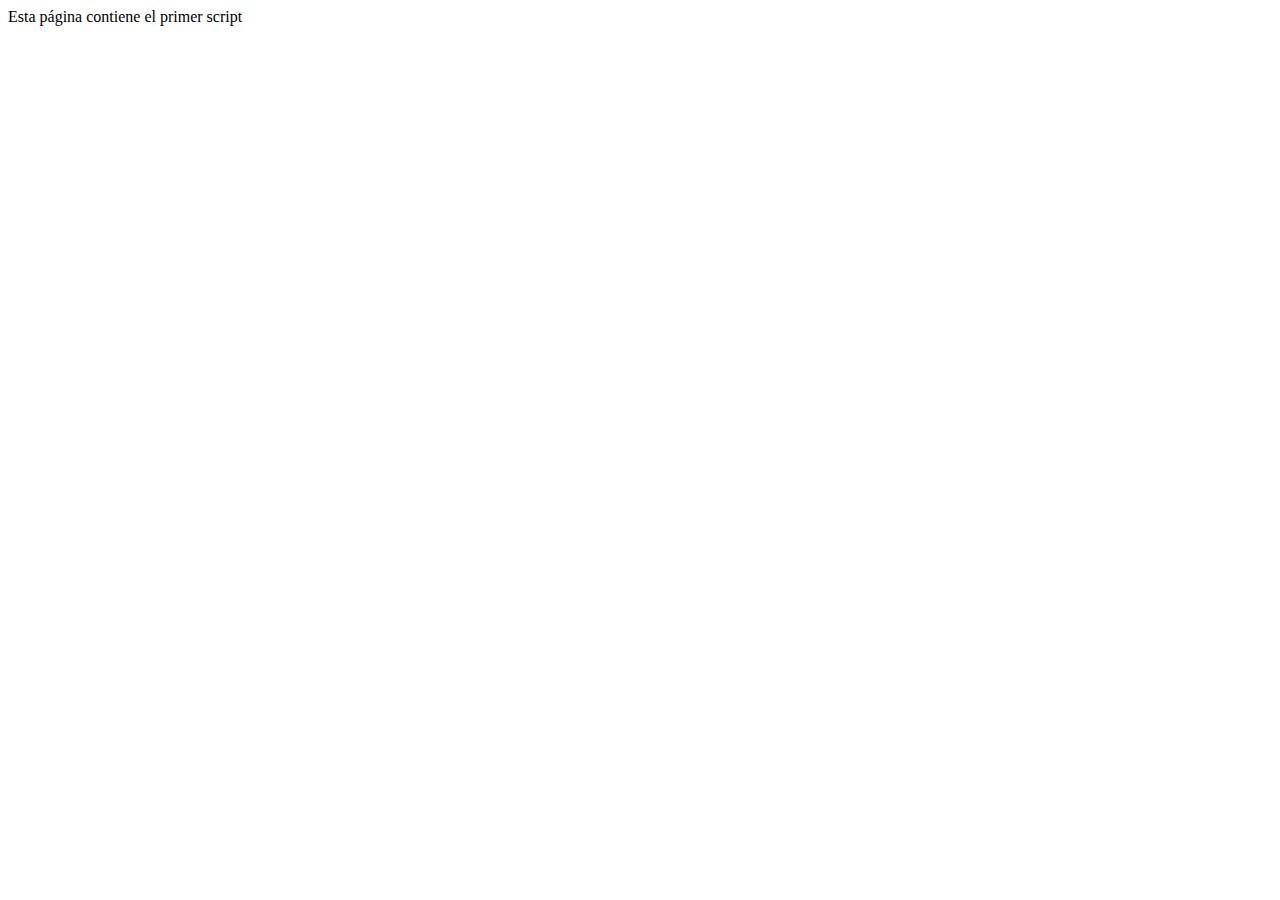
<file: 11/index.html>
<html xmlns="http://www.3.org/1999/xhtml">
    <head>
        <meta charset="UTF-8"/>  
        <script src="js/codigo.js" > </script>
        <title>El primer script</title>
    </head>
    <body>
        <p>Esta página contiene el primer script</p>   
        <noscript>
            <p>La página que estás viendo requiere para su funcionamiento el uso de JavaScript.
          Si lo has deshabilitado intencionadamente, por favor vuelve a activarlo.</p>
        </noscript>
    </body>
</html>
</file>
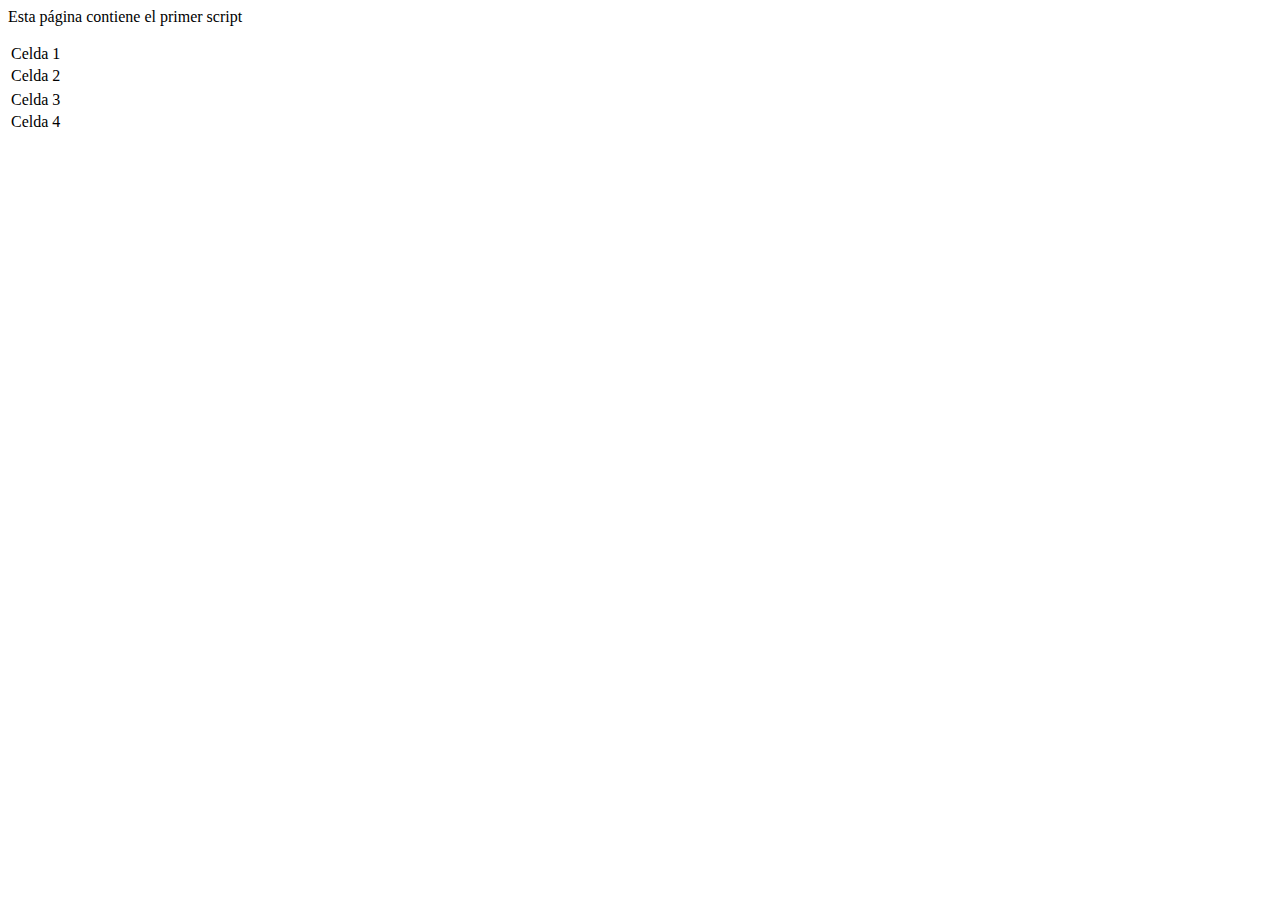
<file: 13/index.html>
<html xmlns="http://www.3.org/1999/xhtml">
    <head>
        <meta charset="UTF-8"/>  
        <script src="js/codigo.js" > </script>
        <title>El primer script</title>
    </head>
    <body>
        <p onclick="avisoparrafo()">Esta página contiene el primer script</p>
        <table >
            <tr>
              <td><p onclick="avisoparrafo()">Celda 1</p></td>
            </tr>
            <tr>
              <td><p onclick="avisoparrafo()">Celda 2</p></td>
            </tr>
          </table>

            <table >
            <tr>
              <td><p onclick="avisoparrafo2()">Celda 3</p></td>
            </tr>
            <tr>
              <td><p onclick="avisoparrafo2()">Celda 4</p></td>
            </tr>
          </table>     

            <noscript>
            <p>La página que estás viendo requiere para su funcionamiento el uso de JavaScript.
          Si lo has deshabilitado intencionadamente, por favor vuelve a activarlo.</p>
        </noscript>
    </body>
</html>
</file>
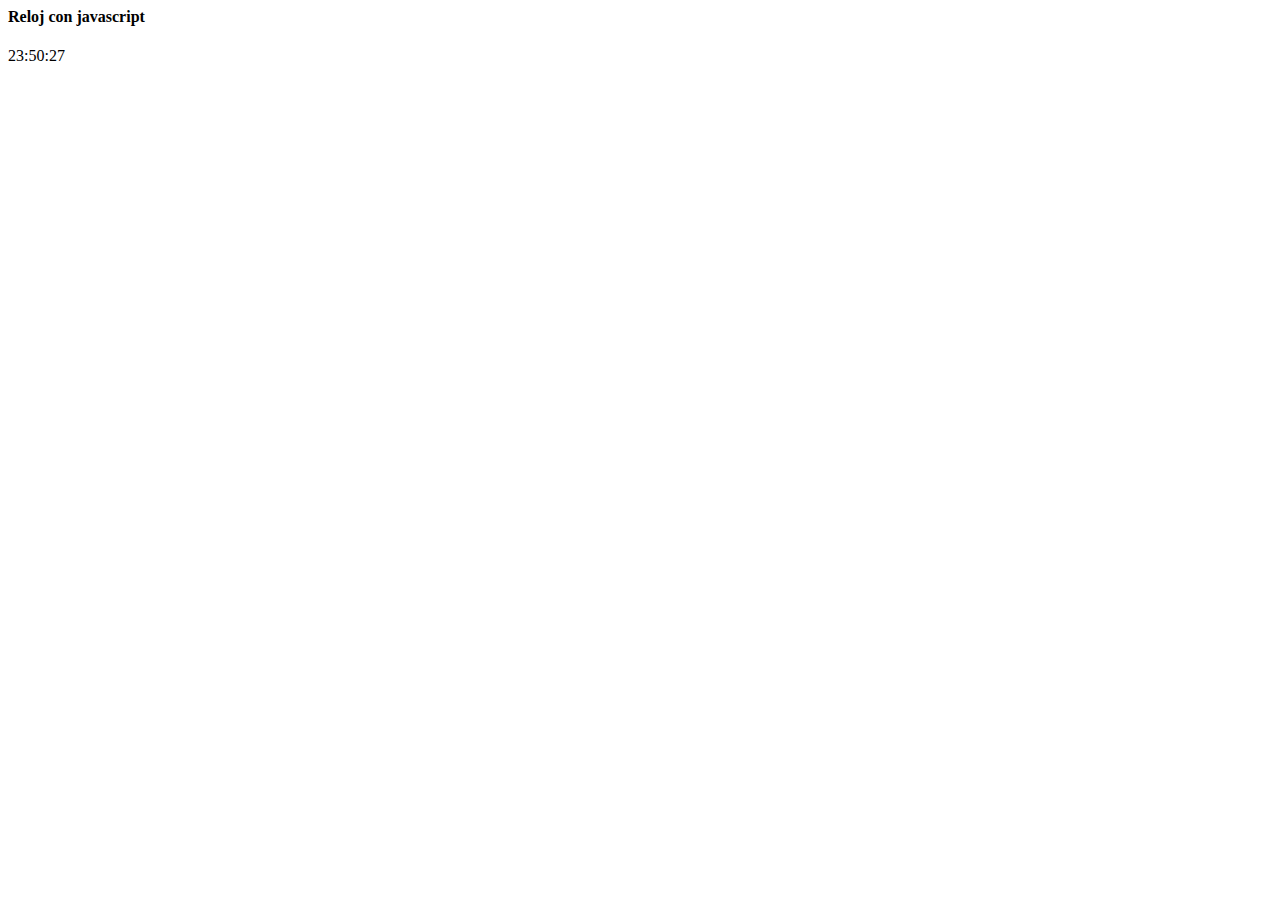
<file: 16/index.html>
<html xmlns="http://www.3.org/1999/xhtml">
    <head>
        <meta charset="UTF-8"/>  
        <script src="js/codigo.js" > </script>
    </head>
    <body>
        <h4>Reloj con javascript</h4>
        <div id=reloj></div>
        </div>
    </body>
</html>
</file>
